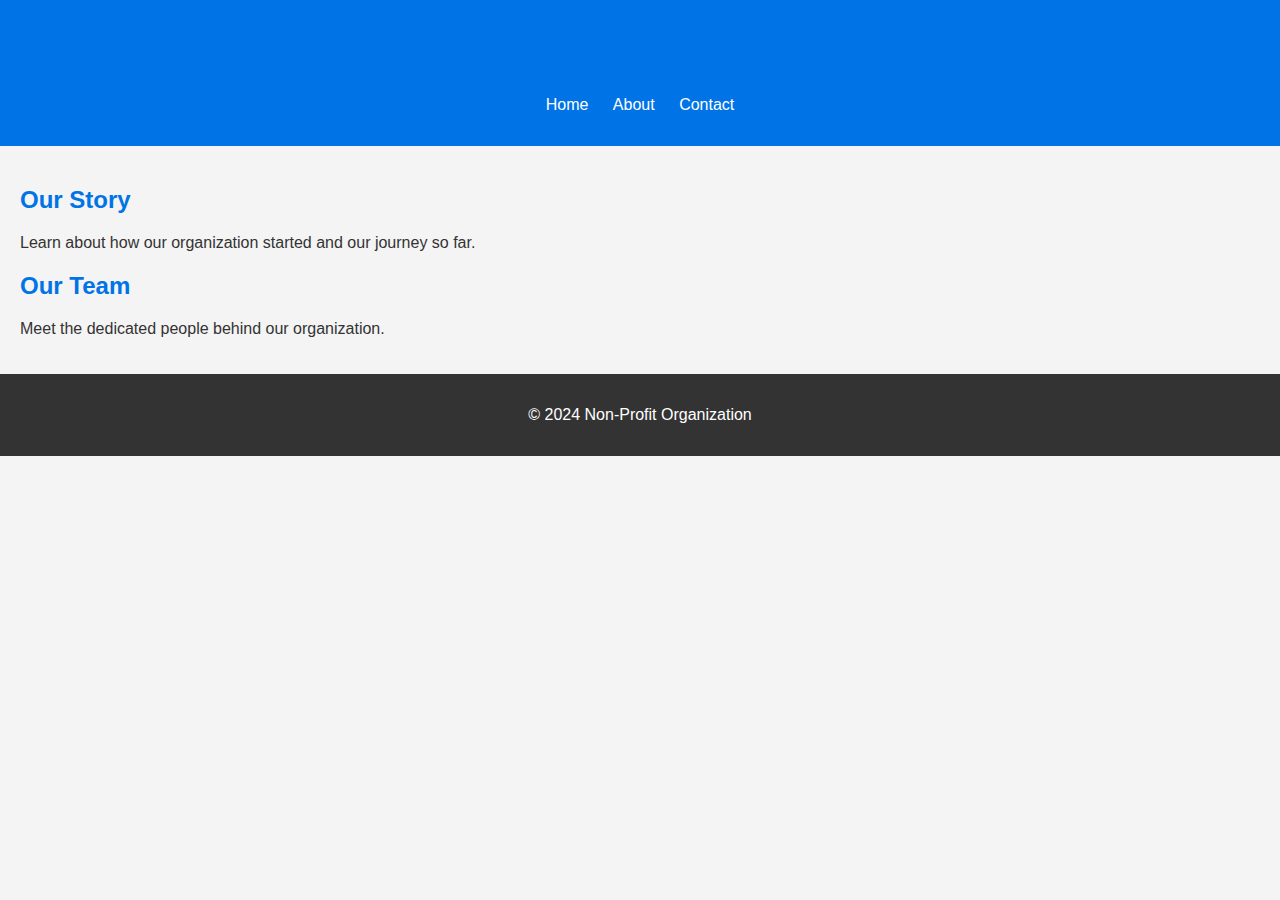
<file: about.html>
<!DOCTYPE html>
<html lang="en">
<head>
    <meta charset="UTF-8">
    <meta name="viewport" content="width=device-width, initial-scale=1.0">
    <title>About Us - Non-Profit Organization</title>
    <link rel="stylesheet" href="styles.css">
</head>
<body>
    <header>
        <h1>About Us</h1>
        <nav>
            <ul>
                <li><a href="index.html">Home</a></li>
                <li><a href="about.html">About</a></li>
                <li><a href="contact.html">Contact</a></li>
            </ul>
        </nav>
    </header>
    <main>
        <section>
            <h2>Our Story</h2>
            <p>Learn about how our organization started and our journey so far.</p>
        </section>
        <section>
            <h2>Our Team</h2>
            <p>Meet the dedicated people behind our organization.</p>
        </section>
    </main>
    <footer>
        <p>&copy; 2024 Non-Profit Organization</p>
    </footer>
</body>
</html>
</file>
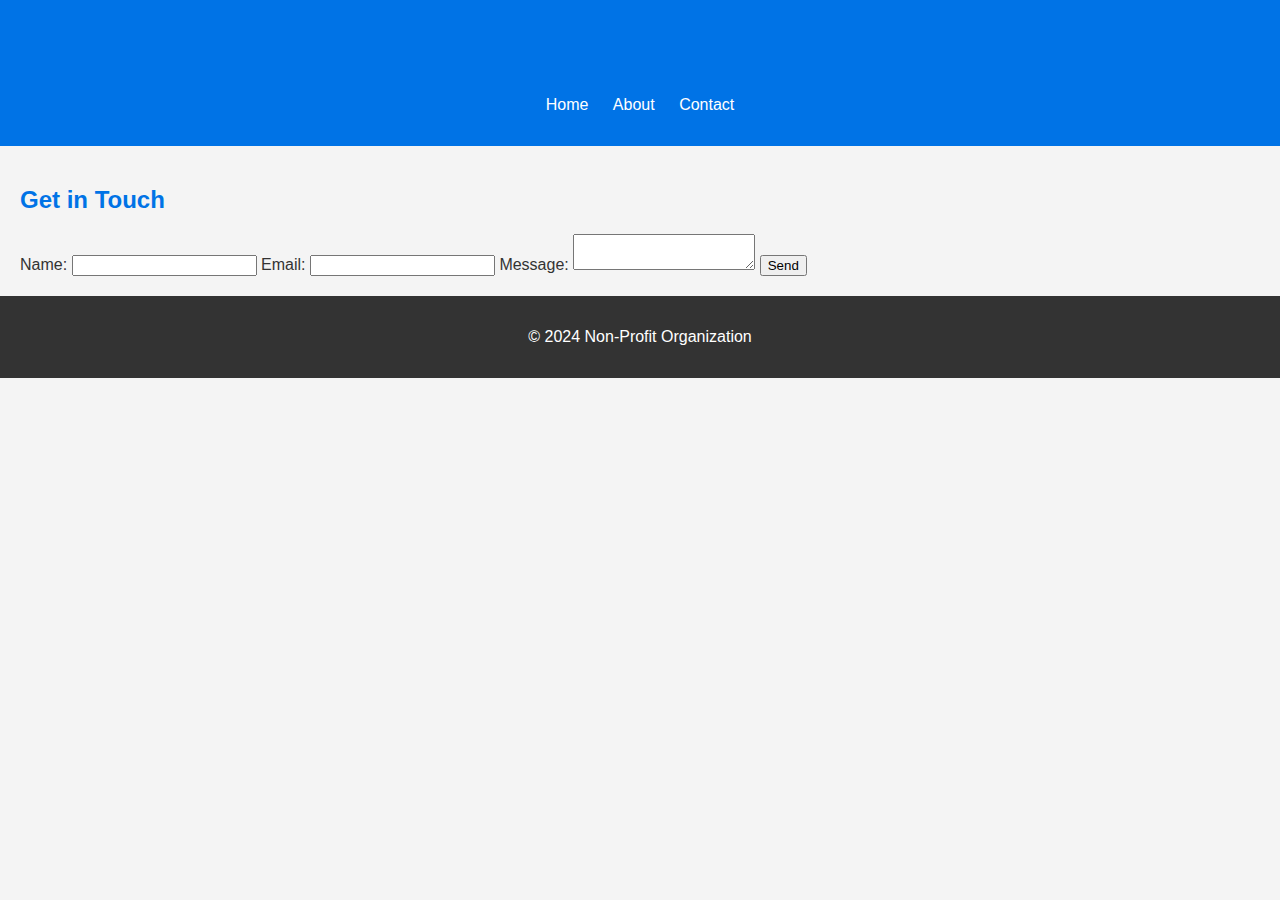
<file: contact.html>
<!DOCTYPE html>
<html lang="en">
<head>
    <meta charset="UTF-8">
    <meta name="viewport" content="width=device-width, initial-scale=1.0">
    <title>Contact Us - Non-Profit Organization</title>
    <link rel="stylesheet" href="styles.css">
</head>
<body>
    <header>
        <h1>Contact Us</h1>
        <nav>
            <ul>
                <li><a href="index.html">Home</a></li>
                <li><a href="about.html">About</a></li>
                <li><a href="contact.html">Contact</a></li>
            </ul>
        </nav>
    </header>
    <main>
        <section>
            <h2>Get in Touch</h2>
            <form action="mailto:someone@example.com" method="post" enctype="text/plain">
                <label for="name">Name:</label>
                <input type="text" id="name" name="name" required>
                
                <label for="email">Email:</label>
                <input type="email" id="email" name="email" required>
                
                <label for="message">Message:</label>
                <textarea id="message" name="message" required></textarea>
                
                <button type="submit">Send</button>
            </form>
        </section>
    </main>
    <footer>
        <p>&copy; 2024 Non-Profit Organization</p>
    </footer>
</body>
</html>
</file>
<file: styles.css>
body {
    font-family: Arial, sans-serif;
    margin: 0;
    padding: 0;
    background-color: #f4f4f4;
    color: #333;
}

header {
    background-color: #0073e6;
    color: white;
    padding: 1em 0;
    text-align: center;
    position: relative;
}

.logo {
    position: absolute;
    top: 10px;
    left: 10px;
    height: 50px;
    width: auto;
}

nav ul {
    list-style: none;
    padding: 0;
}

nav ul li {
    display: inline;
    margin: 0 10px;
}

nav ul li a {
    color: white;
    text-decoration: none;
}

main {
    padding: 20px;
}

h1, h2 {
    color: #0073e6;
}

.gallery {
    display: flex;
    flex-wrap: wrap;
    gap: 20px;
}

.gallery-item {
    flex: 1 1 calc(33.333% - 20px);
    box-shadow: 0 0 10px rgba(0,0,0,0.1);
    padding: 10px;
    background-color: white;
    text-align: center;
}

.gallery-item img {
    max-width: 100%;
    height: auto;
}

footer {
    text-align: center;
    padding: 1em 0;
    background-color: #333;
    color: white;
    position: relative;
    bottom: 0;
    width: 100%;
}
</file>
